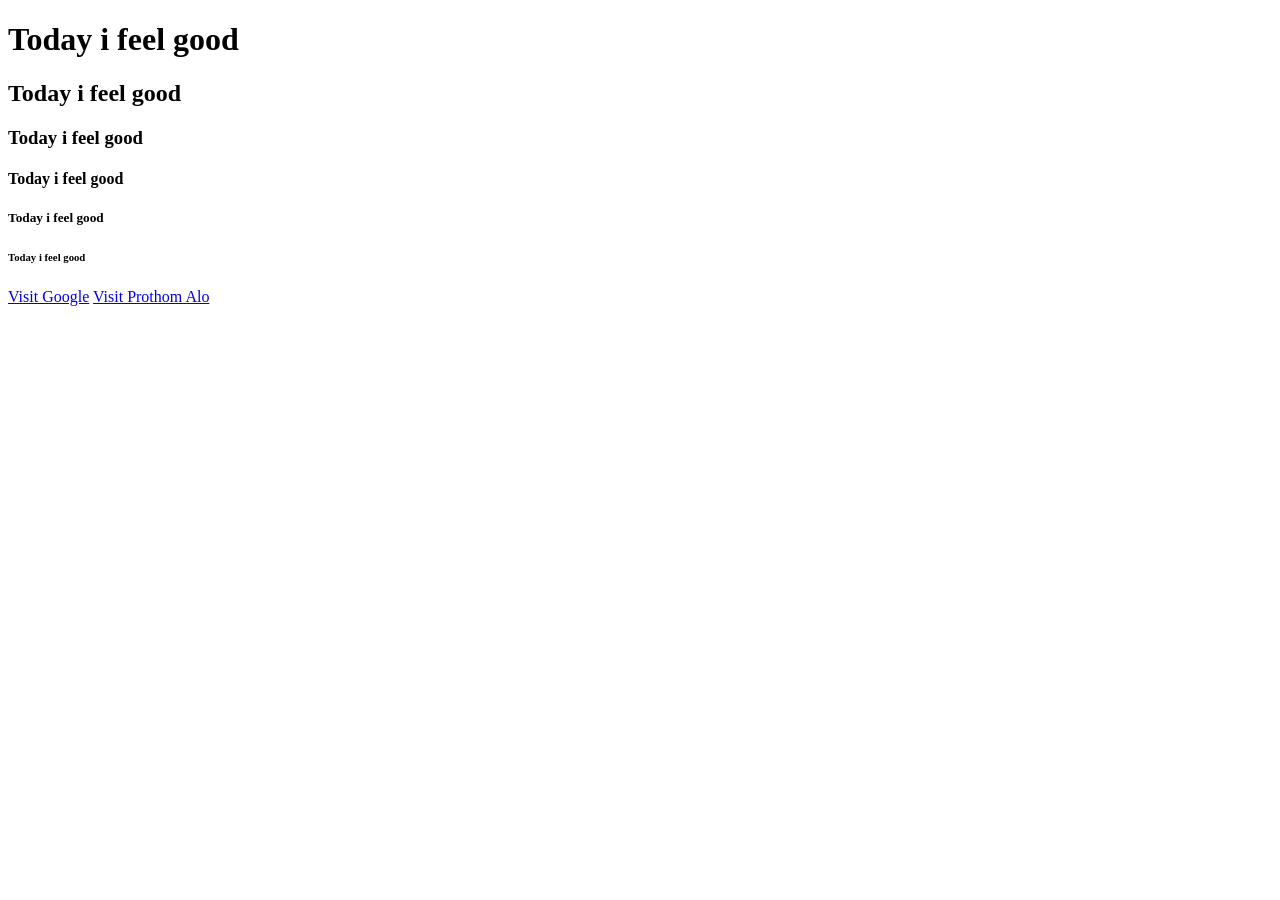
<file: Pranto.html>
<!DOCTYPE html>
<html lang="en">
<head>
    <meta charset="UTF-8">
    <meta name="viewport" content="width=device-width, initial-scale=1.0">
    <title>Document</title>
</head>
<body>
    <h1>Today i feel good</h1>
    <h2>Today i feel good</h2>
    <h3>Today i feel good</h3>
    <h4>Today i feel good</h4>
    <h5>Today i feel good</h5>
    <h6>Today i feel good</h6>
    <a href="https://www.google.com">Visit Google</a>
    <a href="https://www.prothomalo.com/world/europe">Visit Prothom Alo</a>

</body>
</html>
</file>
